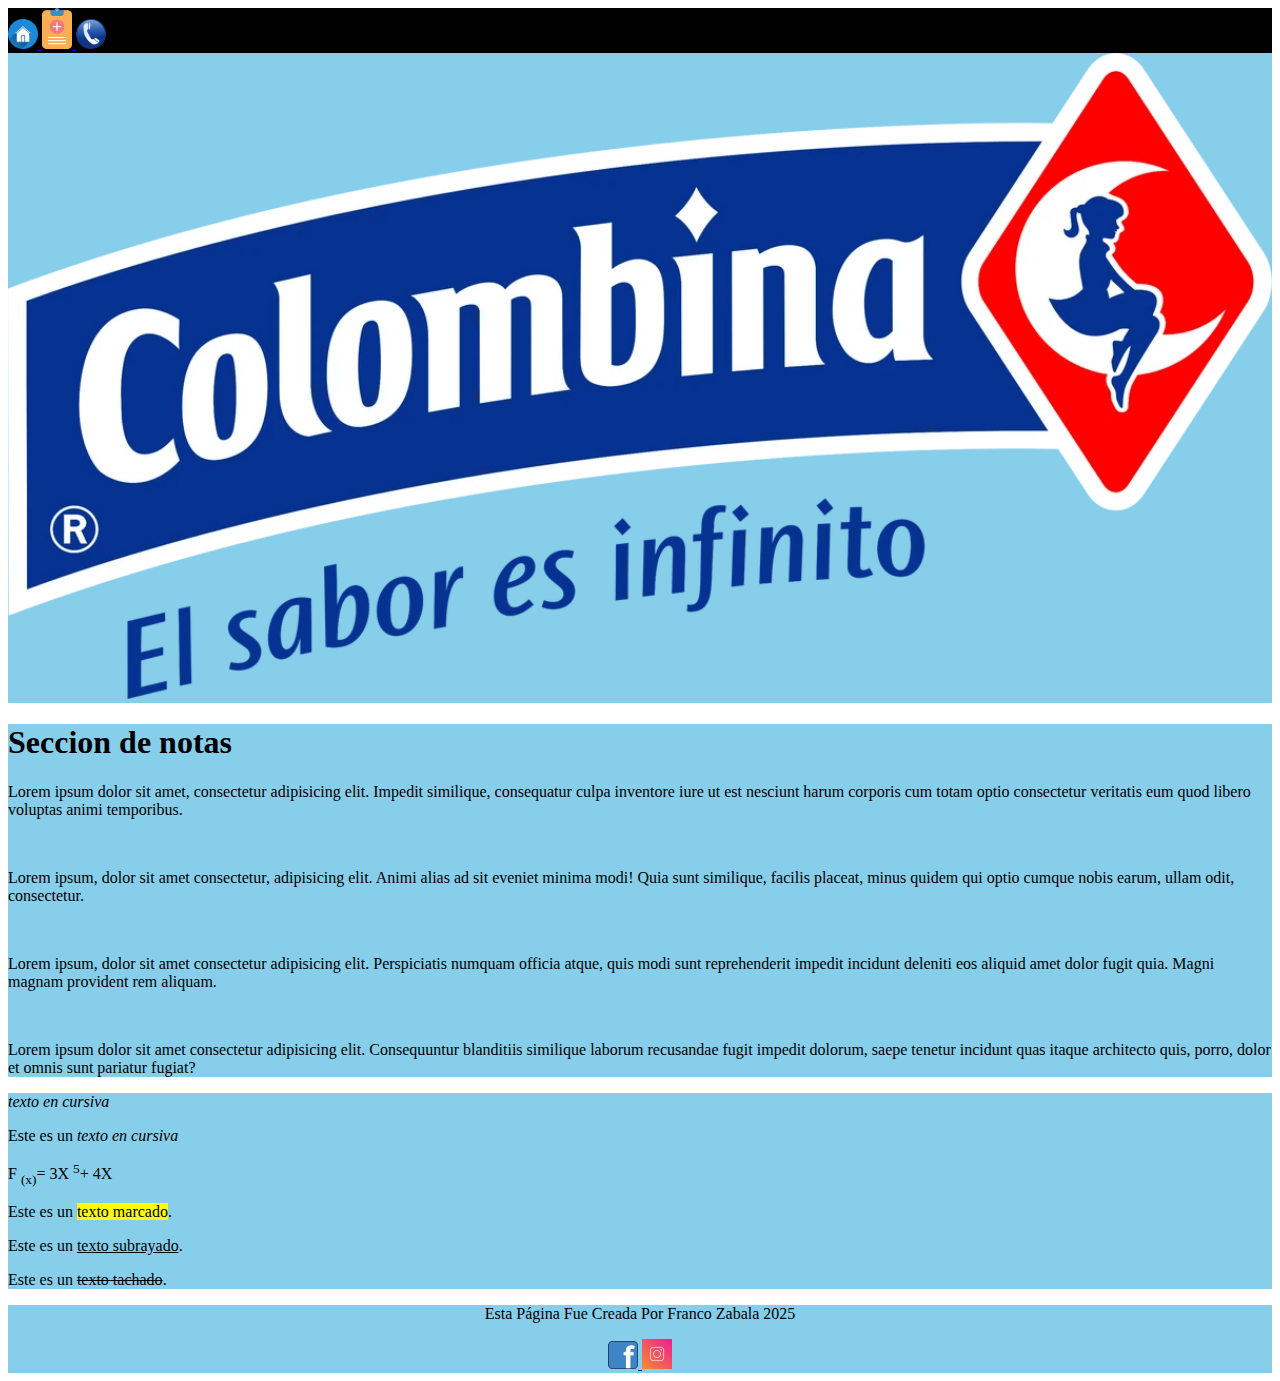
<file: index.html>
<!DOCTYPE html>
<html lang="en">
<head>
	<meta charset="UTF-8">
	<meta name="viewport" content="width=device-width, initial-scale=1.0">
	<title>Colombina- El Sabor Es Infinito</title>
</head>
<body>
	
</body>
</html>
<div style="100% ; background: black;"  >
	<a href="index.html">
	<img src= "img\img.png" alt="no_carga_mensaje"
	title="Ir al index" width="30px">
</a>

<a  href="servicios.html">
	<img src="img\img4.png" alt="no_carga_mensaje"
	title="servicios" width="30px">
</a>

<a href="contacto.html">
	<img src="img\img2.png" alt="no_carga_mensaje"
	title="contacto" width="30px">
</a>

</div>
<div style="100%; background: skyblue; ">
	<img src="img\img3.png" alt="no_carga_mensaje" width="100%">

</div>

<div style="100% ; background: skyblue;">

	<h1>Seccion de notas </h1>
	<p>Lorem ipsum dolor sit amet, consectetur adipisicing elit. Impedit similique, consequatur culpa inventore iure ut est nesciunt harum corporis cum totam optio consectetur veritatis eum quod libero voluptas animi temporibus.</p>
	<br>
	<p>Lorem ipsum, dolor sit amet consectetur, adipisicing elit. Animi alias ad sit eveniet minima modi! Quia sunt similique, facilis placeat, minus quidem qui optio cumque nobis earum, ullam odit, consectetur.</p>
	<br>
	<p>Lorem ipsum, dolor sit amet consectetur adipisicing elit. Perspiciatis numquam officia atque, quis modi sunt reprehenderit impedit incidunt deleniti eos aliquid amet dolor fugit quia. Magni magnam provident rem aliquam.</p>
	<br>
	<p>Lorem ipsum dolor sit amet consectetur adipisicing elit. Consequuntur blanditiis similique laborum recusandae fugit impedit dolorum, saepe tenetur incidunt quas itaque architecto quis, porro, dolor et omnis sunt pariatur fugiat?</p>
</div>
<div style="100%; background:skyblue;">
	<p class="coloresRGB"> <i>
		texto en cursiva 
	</i>
</p>
<p class="cambiaColor">Este es un <em>texto en cursiva</em> </p>
<p class="colorUnico">F <sub>(x)</sub>= 3X <sup>5</sup>+ 4X <p>
<p>Este es un <mark>texto marcado</mark>.</p>
<p>Este es un <u>texto subrayado</u>.</p>
<p>Este es un <s>texto tachado</s>.</p>
</div>
<div style="100%; background: skyblue; align-items: center; text-align: center;">
    <p >Esta Página Fue Creada Por Franco Zabala 2025</p>
    <a href="https://www.facebook.com/ColombinaOficial" >
	<img src="img\img5.png"  alt="no_carga_mensaje"
	title="faceboock" width="30px">

</a>
  <a href="https://www.instagram.com/" >
	<img src="img\img6.png"   alt="no_carga_mensaje"
	title="faceboock" width="30px">
</a>
</div>
</file>
